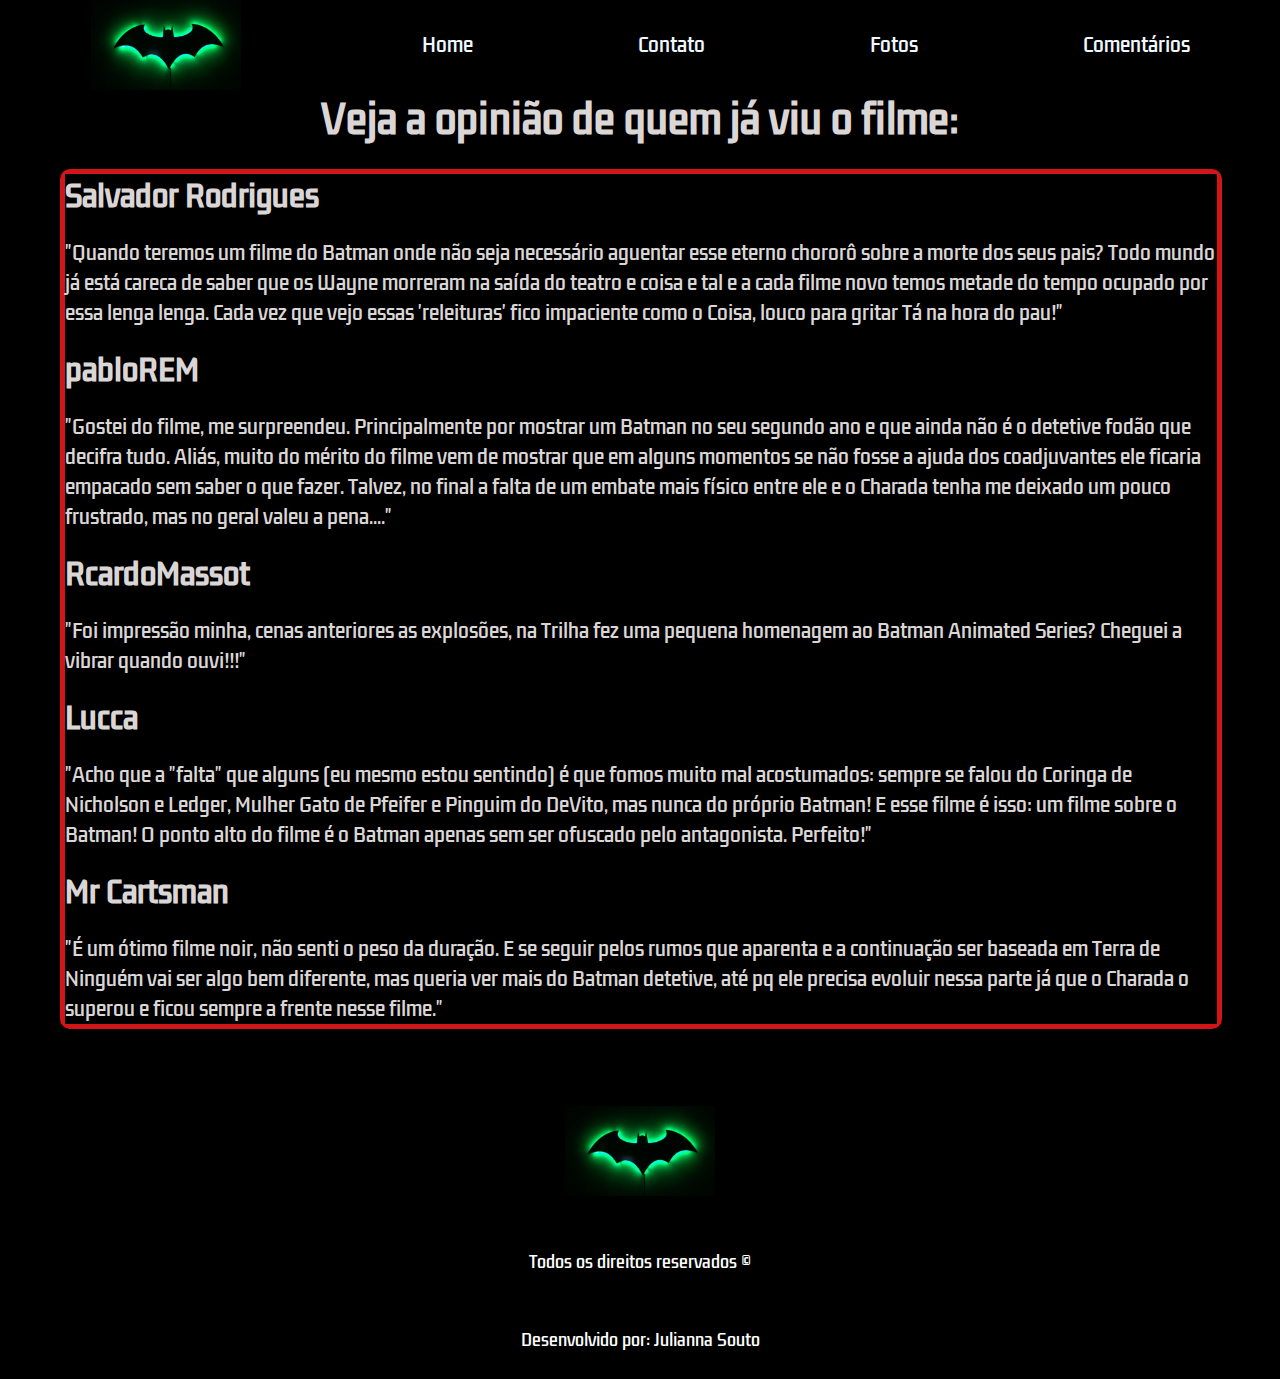
<file: comentarios.html>
<!DOCTYPE html>
<html lang="en">
<head>
    <meta charset="UTF-8">
    <meta http-equiv="X-UA-Compatible" content="IE=edge">
    <meta name="viewport" content="width=device-width, initial-scale=1.0">
    <title>Comentários</title>
    <link rel="stylesheet" href="./comentarios.css" />
</head>

<body>

    <header>
        <img id="logo" src="./batman-cinepop.jpg" />
        <nav>
            <ul>
                <a href="./index.html">
                    <li>Home</li>
                </a>
                <a href="./contato.html">
                    <li>Contato</li>
                </a>
                <a href="./fotos.html" />
                    <li>Fotos</li>
                </a>
                <a href="./comentarios.html" />
                    <li>Comentários</li>   
                </a>  
            </ul>
        </nav>
    </header>

    <div class="comments">
        <h1>Veja a opinião de quem já viu o filme:</h1>
    </div>
    <div class="comment">
        </div>
        <div class="comments1">
            <h2 class="nome">Salvador Rodrigues</h2>
            <p class="comentario1">
                "Quando teremos um filme do Batman onde não seja necessário aguentar esse eterno chororô sobre a morte dos seus pais? 
                Todo mundo já está careca de saber que os Wayne morreram na saída do teatro e coisa e tal e a cada filme novo temos metade do tempo ocupado por essa lenga lenga. 
                Cada vez que vejo essas 'releituras' fico impaciente como o Coisa, louco para gritar Tá na hora do pau!"
            </p>

            <h2 class="nome">pabloREM</h2>
            <p class="comentario2">
                "Gostei do filme, me surpreendeu. 
                Principalmente por mostrar um Batman no seu segundo ano e que ainda não é o detetive fodão que decifra tudo. Aliás, muito do mérito do filme vem de mostrar que em alguns momentos se não fosse a ajuda dos coadjuvantes ele ficaria empacado sem saber o que fazer. 
                Talvez, no final a falta de um embate mais físico entre ele e o Charada tenha me deixado um pouco frustrado, mas no geral valeu a pena...."
            </p>

            <h2 class="nome">RcardoMassot</h2>
            <p class="comentario3">
                "Foi impressão minha, cenas anteriores as explosões, na Trilha fez uma pequena homenagem ao Batman Animated Series? Cheguei a vibrar quando ouvi!!!"
            </p>

            <h2 class="nome">Lucca</h2>
            <p class="comentario4">
                "Acho que a "falta" que alguns (eu mesmo estou sentindo) é que fomos muito mal acostumados: sempre se falou do Coringa de Nicholson e Ledger, Mulher Gato de Pfeifer e Pinguim do DeVito, mas nunca do próprio Batman!
                E esse filme é isso: um filme sobre o Batman! O ponto alto do filme é o Batman apenas sem ser ofuscado pelo antagonista. Perfeito!"
            </p>

            <h2 class="nome">Mr Cartsman</h2>
            <p class="comentario5">
                "É um ótimo filme noir, não senti o peso da duração. E se seguir pelos rumos que aparenta e a continuação ser baseada em Terra de Ninguém vai ser algo bem diferente, mas queria ver mais do Batman detetive, até pq ele precisa evoluir nessa parte já que o Charada o superou e ficou sempre a frente nesse filme."
            </p>
        </div>

    </div>
    <footer>
        <img style="object-fit: contain;" id="logo" src="./batman-cinepop.jpg"/>
        <span>Todos os direitos reservados ©</span>
        <span>Desenvolvido por: Julianna Souto</span>

        <nav class="footer-navigation">
            <ul class="footer-list">
                <a href="./index.html">
                    <li>Home</li>
                </a>
                <a href="./contato.html">
                    <li>Contato</li>
                </a>
                <a href="./fotos.html" />
                    <li>Fotos</li>
                </a>
                <a href="./comentarios.html" />
                    <li>Comentários</li>   
                </a>  
            </ul>

        </nav>
    </footer>
</body>
</html>
</file>
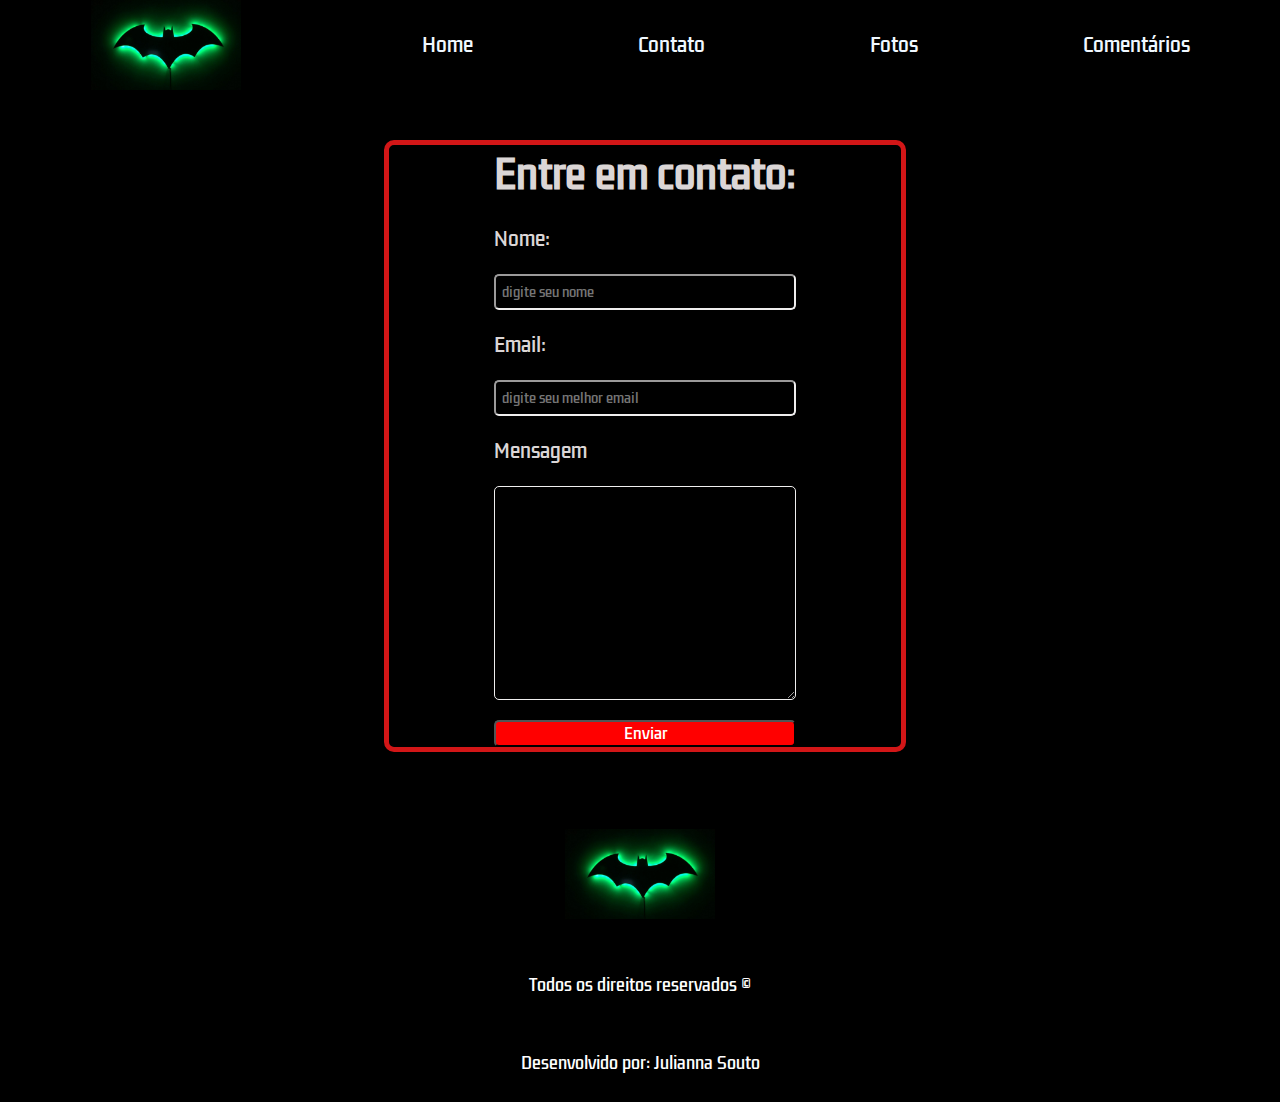
<file: contato.html>
<!DOCTYPE html>
<html lang="en">
<head>
    <meta charset="UTF-8">
    <meta http-equiv="X-UA-Compatible" content="IE=edge">
    <meta name="viewport" content="width=device-width, initial-scale=1.0">
    <title>Contato</title>
    <link rel="stylesheet" href="./contato.css" />
</head>

<body>

    <header>
        <img id="logo" src="./batman-cinepop.jpg" />
        <nav>
            <ul>
                <a href="./index.html">
                    <li>Home</li>
                </a>
                <a href="./contato.html">
                    <li>Contato</li>
                </a>
                <a href="./fotos.html" />
                    <li>Fotos</li>
                </a>
                <a href="./comentarios.html" />
                    <li>Comentários</li>   
                </a>  
            </ul>
        </nav>
    </header>
    <div class="form">
        <form class="formulario">
            <h1>Entre em contato:</h1>

            <label form="name">Nome:</label>
            <input class="input" style="display: block" id="nome" type="nome" name="nome" placeholder="digite seu nome">
            <label form="email">Email:</label>
            <input class="input" style="display: block" id="email" type="email" name="email" placeholder="digite seu melhor email">
            
            <label form="mensagem">Mensagem</label>
            <textarea class="input" style="display: block" id="mensagem" type="text" name="mensagem" rows="10"> </textarea>       
            
            <button class="button">Enviar</button>

        </form>    
    </div>

<footer>
        <img style="object-fit: contain;" id="logo" src="./batman-cinepop.jpg"/>
        <span>Todos os direitos reservados ©</span>
        <span>Desenvolvido por: Julianna Souto</span>

        <nav class="footer-navigation">
            <ul class="footer-list">
                <a href="./index.html">
                    <li>Home</li>
                </a>
                <a href="./contato.html">
                    <li>Contato</li>
                </a>
                <a href="./fotos.html" />
                    <li>Fotos</li>
                </a>
                <a href="./comentarios.html" />
                    <li>Comentários</li>   
                </a>  
            </ul>

        </nav>
    </footer>
</body>
</html>
</file>
<file: comentarios.css>
@import url('https://fonts.googleapis.com/css2?family=Kdam+Thmor+Pro&display=swap');

* {
    margin: 0;
    padding: 0;
    background-color: black;
    list-style: none;
    text-decoration: none;
}

header {
    height: 90px;
    display: flex;
    justify-content: space-around;
    align-items: center;
}

nav {
    width: 60%;
}

ul {
    display: flex;
    width: 100%;
    justify-content: space-between;
}

li {
    list-style: none;
    color: aliceblue;
    cursor: pointer;
    font-size: 19px;
    transition: .5s;
    font-family: 'Kdam Thmor Pro', sans-serif;
}

li:hower {
    color: #D21617;
}

#logo {
    width: 150px;
    height: auto;
}

.comments {
    width: 60%;
    align-items: center;
    justify-content: center;
    color: rgb(219, 214, 214);
    font-size: 19px;
    font-family: 'Kdam Thmor Pro', sans-serif;
    width: 100%;
    display: grid;
    row-gap: 20px;
    column-gap: 40px;
}

.comments1 {
    display: grid;
    align-items: center;
    justify-content: center;
    width: 50%;
    height: 80%;
    margin: 20px;
    margin-right: 30%;
    margin-left: 60px;
    background-color: black;
    border-radius: 10px;
    border: 5px solid #d21617;
} 
.comments1 {
    width: 60%;
    align-items: center;
    justify-content: center;
    display: flex;
    color: rgb(219, 214, 214);
    font-size: 19px;
    font-family: 'Kdam Thmor Pro', sans-serif;
    width: 90%;
    display: grid;
    row-gap: 20px;
    column-gap: 40px;
}



.comentario1 {
    width: 60%;
    align-items: center;
    justify-content: center;
    color: rgb(219, 214, 214);
    font-size: 19px;
    font-family: 'Kdam Thmor Pro', sans-serif;
    width: 100%;
    display: grid;
    row-gap: 20px;
    column-gap: 40px;
}

.comentario2 {
    width: 60%;
    align-items: center;
    justify-content: center;
    color: rgb(219, 214, 214);
    font-size: 19px;
    font-family: 'Kdam Thmor Pro', sans-serif;
    width: 100%;
    display: grid;
    row-gap: 20px;
    column-gap: 40px;
}

.comentario3 {
    width: 60%;
    align-items: center;
    justify-content: center;
    color: rgb(219, 214, 214);
    font-size: 19px;
    font-family: 'Kdam Thmor Pro', sans-serif;
    width: 100%;
    display: grid;
    row-gap: 20px;
    column-gap: 40px;
}

.comentario4 {
    width: 60%;
    align-items: center;
    justify-content: center;
    color: rgb(219, 214, 214);
    font-size: 19px;
    font-family: 'Kdam Thmor Pro', sans-serif;
    width: 100%;
    display: grid;
    row-gap: 20px;
    column-gap: 40px;
}

.comentario5 {
    width: 60%;
    align-items: center;
    justify-content: center;
    color: rgb(219, 214, 214);
    font-size: 19px;
    font-family: 'Kdam Thmor Pro', sans-serif;
    width: 100%;
    display: grid;
    row-gap: 20px;
    column-gap: 40px;
}

footer {
    height: 300px;
    margin-top: 50px;
    display: flex;
    flex-direction: column;
    align-items: center;
    justify-content: space-around;
}

span {
    color: #fff;
    font-family: 'Kdam Thmor Pro', sans-serif;
}

.footer-navigation {
    display: none;
}

.footer-list {
    display: flex;
    flex-direction: column;
    align-items: center;
}

@media(max-width: 768px){
    .footer-navigation {
        display: block;
    }

    nav {
        display: none;
    }
}
</file>
<file: contato.css>
@import url('https://fonts.googleapis.com/css2?family=Kdam+Thmor+Pro&display=swap');

* {
    margin: 0;
    padding: 0;
    background-color: black;
    list-style: none;
    text-decoration: none;
}

header {
    height: 90px;
    display: flex;
    justify-content: space-around;
    align-items: center;
}

nav {
    width: 60%;
}

ul {
    display: flex;
    width: 100%;
    justify-content: space-between;
}

li {
    list-style: none;
    color: aliceblue;
    cursor: pointer;
    font-size: 19px;
    transition: .5s;
    font-family: 'Kdam Thmor Pro', sans-serif;
}

li:hower {
    color: #D21617;
}

#logo {
    width: 150px;
    height: auto;
}


#banner {
    display: flex;
    justify-content: space-around;
    align-items: center;
    color: white;
    font-size: 30px;
    font-family: 'Kdam Thmor Pro', sans-serif;
}

#form {
    width: 100%;
    height: 400px;
    display: flex;
    justify-content: center;
}
.form {
    display: grid;
    align-items: center;
    justify-content: center;
    width: 40%;
    height: 80%;
    margin: 50px;
    margin-right: 30%;
    margin-left: 30%;
    background-color: black;
    border-radius: 10px;
    border: 5px solid #d21617;
} 

.formulario {
    width: 60%;
    align-items: center;
    justify-content: center;
    color: rgb(219, 214, 214);
    font-size: 19px;
    font-family: 'Kdam Thmor Pro', sans-serif;
    width: 100%;
    display: grid;
    row-gap: 20px;
    column-gap: 40px;
}


.input {
    color: aliceblue;
    border-radius: 5px;
    margin: none;
    padding: 6px;
    font-family: "Kdam Thmor Pro", sans-serif;
    border-color: #efeeee;
}
.button {
    background-color: red;
    color: #fff;
    font-size: 15px;
    font-family: "Kdam Thmor Pro", sans-serif;
    cursor: pointer;
    border-radius: 5px;
}

footer {
    height: 300px;
    margin-top: 50px;
    display: flex;
    flex-direction: column;
    align-items: center;
    justify-content: space-around;
}

span {
    color: #fff;
    font-family: 'Kdam Thmor Pro', sans-serif;
}

.footer-navigation {
    display: none;
}

.footer-list {
    display: flex;
    flex-direction: column;
    align-items: center;
}

@media(max-width: 768px){
    .footer-navigation {
        display: block;
    }

    nav {
        display: none;
    }
}
</file>
